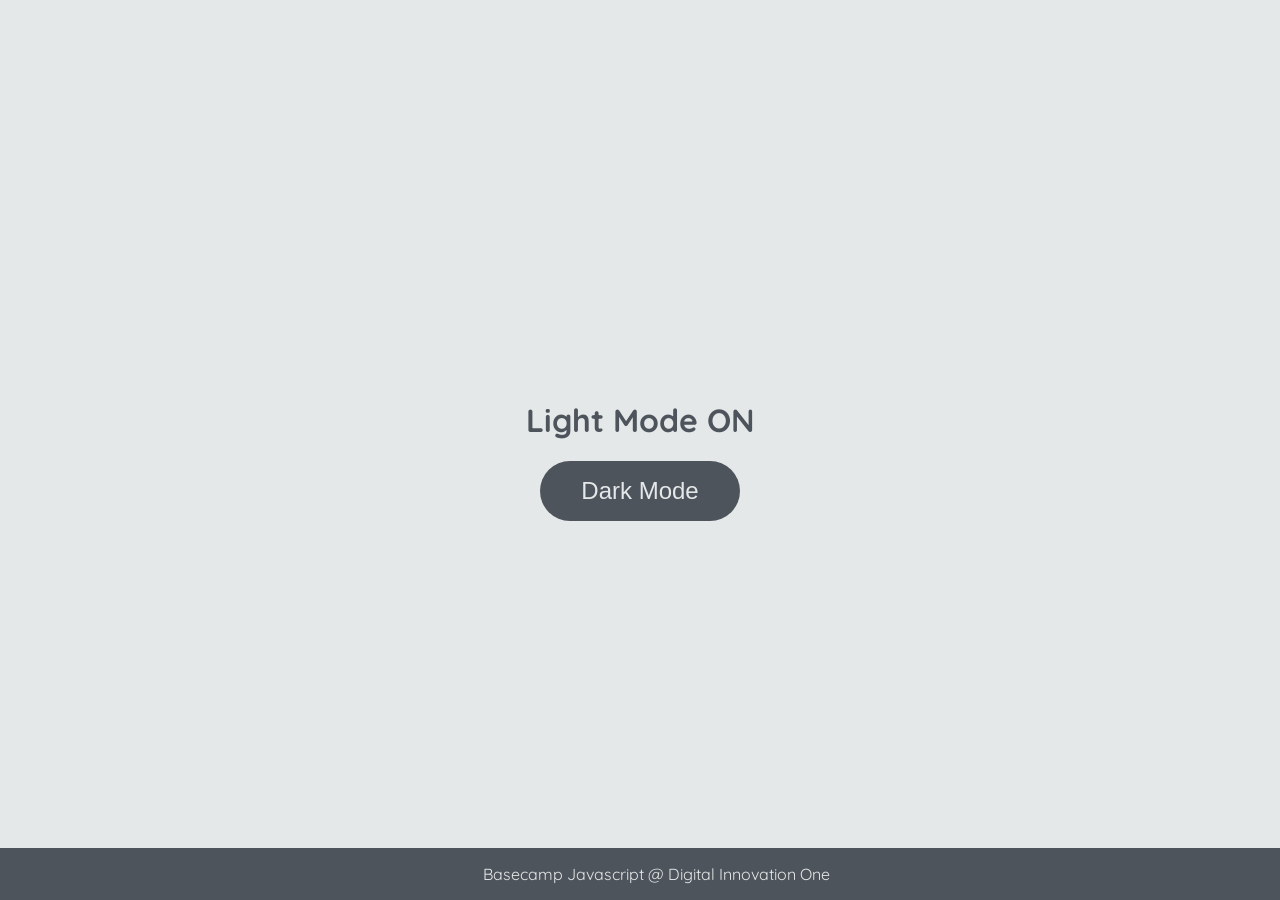
<file: javascript/Manipulando D.O.M/atividade/index.html>
<!DOCTYPE html>
<html lang="pt-BR">
	<head>
		<meta charset="UTF-8" />
		<meta name="viewport" content="width=device-width, initial-scale=1.0" />
		<link rel="stylesheet" href="assets/css/style.css" />
		<title>Dark mode and Light Mode</title>
	</head>
	<body>
		<main>
			<h1 id="page-title">Light Mode ON</h1>
			<button aria-label="selecionar-modo" id="mode-selector">Dark Mode</button>
		</main>

		<footer>Basecamp Javascript @ Digital Innovation One</footer>
		<script src="assets/js/script.js"></script>
	</body>
</html>
</file>
<file: javascript/Manipulando D.O.M/atividade/assets/css/style.css>
@import url('https://fonts.googleapis.com/css2?family=Quicksand:wght@300;400;600&display=swap');

body {
	background-color: #e5e8e8;
	color: #4e545c;
	margin: 0;
	font-family: 'Quicksand';
}

body.dark-mode {
	background-color: #000401;
	color: #e5e8e8;
}

main {
	height: 100vh;
	width: 100%;
	display: flex;
	flex-direction: column;
	align-items: center;
	justify-content: center;
}

footer {
	width: 100%;
	background-color: #4e545c;
	padding: 16px;
	color: #e5e8e8;
	position: fixed;
	bottom: 0;
	text-align: center;
	font-weight: 400;
}

footer.dark-mode {
	background-color: #8d9797;
	color: #000401;
}

button {
	border-radius: 40px;
	font-size: 1.5rem;
	height: 60px;
	width: 200px;
	border: none;
	background-color: #4e545c;
	color: #e5e8e8;
	transition: all 0.5s linear;
}

button:hover {
	background-color: #000401;
}

button.dark-mode {
	background-color: #e5e8e8;
	color: #4e545c;
}

button.dark-mode:hover {
	background-color: #4e545c;
	color: #e5e8e8;
}
</file>
